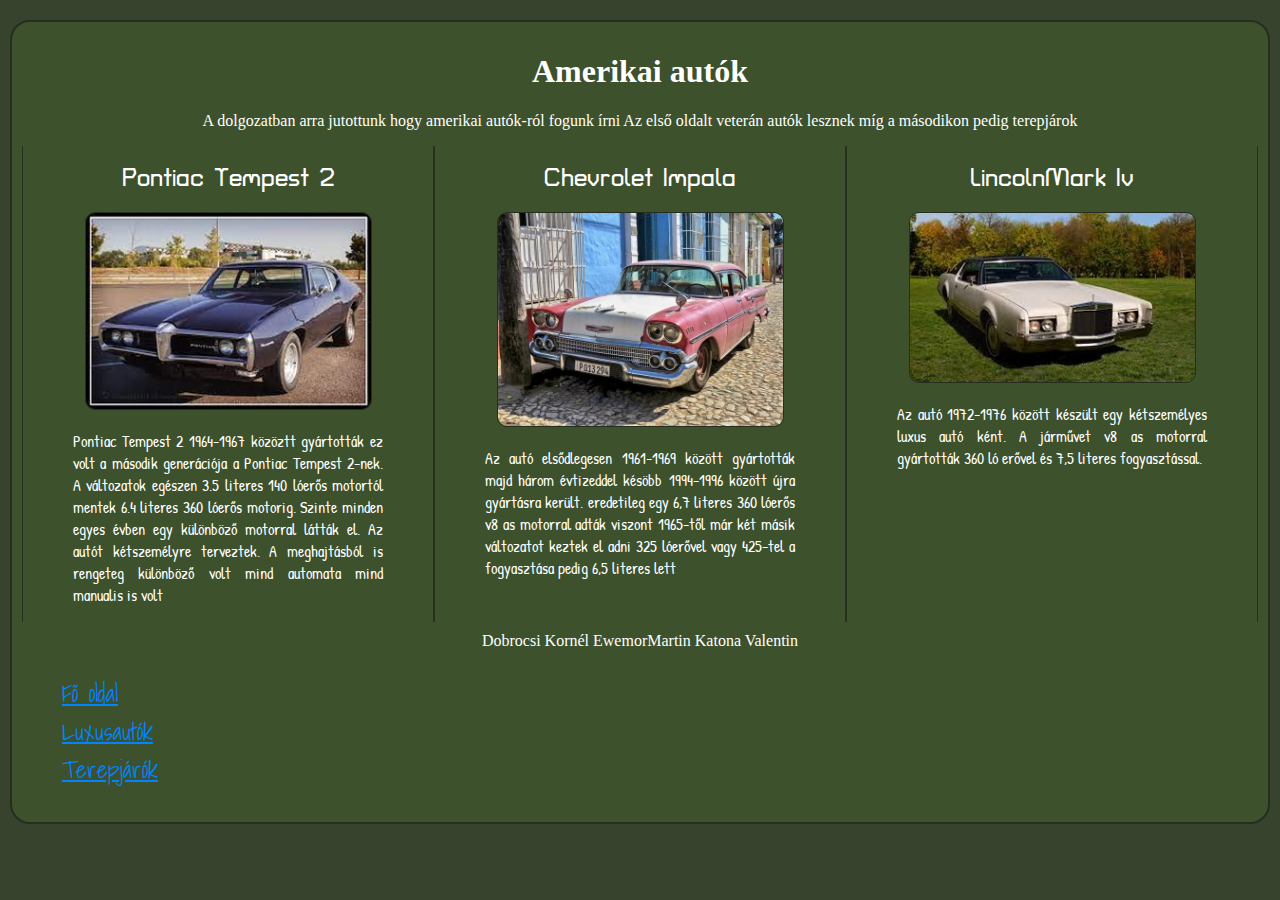
<file: index.html>
<!DOCTYPE html>
<html lang="hu">
<head>
    <meta charset="UTF-8">
    <meta http-equiv="X-UA-Compatible" content="IE=edge">
    <meta name="viewport" content="width=device-width, initial-scale=1.0">
    <link rel="stylesheet" href="style.css">
    <title>Dobrocsi Kornél EwemorMartin Katona Valentin</title>
</head>
<body>
<main>
    <header>
        <h1>Amerikai autók</h1>
        <p>A dolgozatban arra jutottunk hogy amerikai autók-ról fogunk írni
            Az első oldalt veterán autók lesznek míg a másodikon pedig terepjárok</p>
    </header>
    <nav>
        <ul>
            <li><a href="index.html">Fő oldal</a></li>
            <li><a href="tema0.html">Luxusautók</a></li>
            <li><a href="tema1.html">Terepjárók</a></li>
        </ul>
    </nav>
    <article>
        <div class="grid">
            <h2>Pontiac Tempest 2</h2>
            <img src="kepek/veteranautok/veteranautok300_20.jpg" alt="1">
            <p>Pontiac Tempest 2 1964-1967 közöztt gyártották ez volt a második generációja a Pontiac Tempest 2-nek. A változatok egészen 3.5 literes 140 lóerős motortól mentek 6.4 literes 360 lóerős motorig.
                Szinte minden egyes évben egy különböző motorral látták el. Az autót kétszemélyre terveztek. A meghajtásból is rengeteg különböző volt mind automata mind manualis is volt </p>
        </div>
        <div class="grid">
            <h2>Chevrolet Impala</h2>
            <img src="kepek/veteranautok/veteranautok300_21.jpg" alt="2">
            <p>Az autó elsődlegesen 1961-1969 között gyártották majd három évtizeddel késöbb 1994-1996 között újra gyártásra került. eredetileg egy 6,7 literes 360 lóerős v8 as motorral adták
                viszont 1965-től már két másik változatot keztek el adni 325 lóerővel vagy 425-tel a fogyasztása pedig 6,5 literes lett
            </p>
        </div>
        <div class="grid">
            <h2>LincolnMark Iv</h2>
            <img src="kepek/veteranautok/veteranautok300_22.jpg" alt="3">
            <p>Az autó 1972-1976 között készült egy kétszemélyes luxus autó ként. A járművet v8 as motorral gyártották 360 ló erővel és 7,5 literes fogyasztással. <p>
        </div>
    </article>
    <footer>Dobrocsi Kornél EwemorMartin Katona Valentin</footer>
</main>
</body>
</html>
</file>
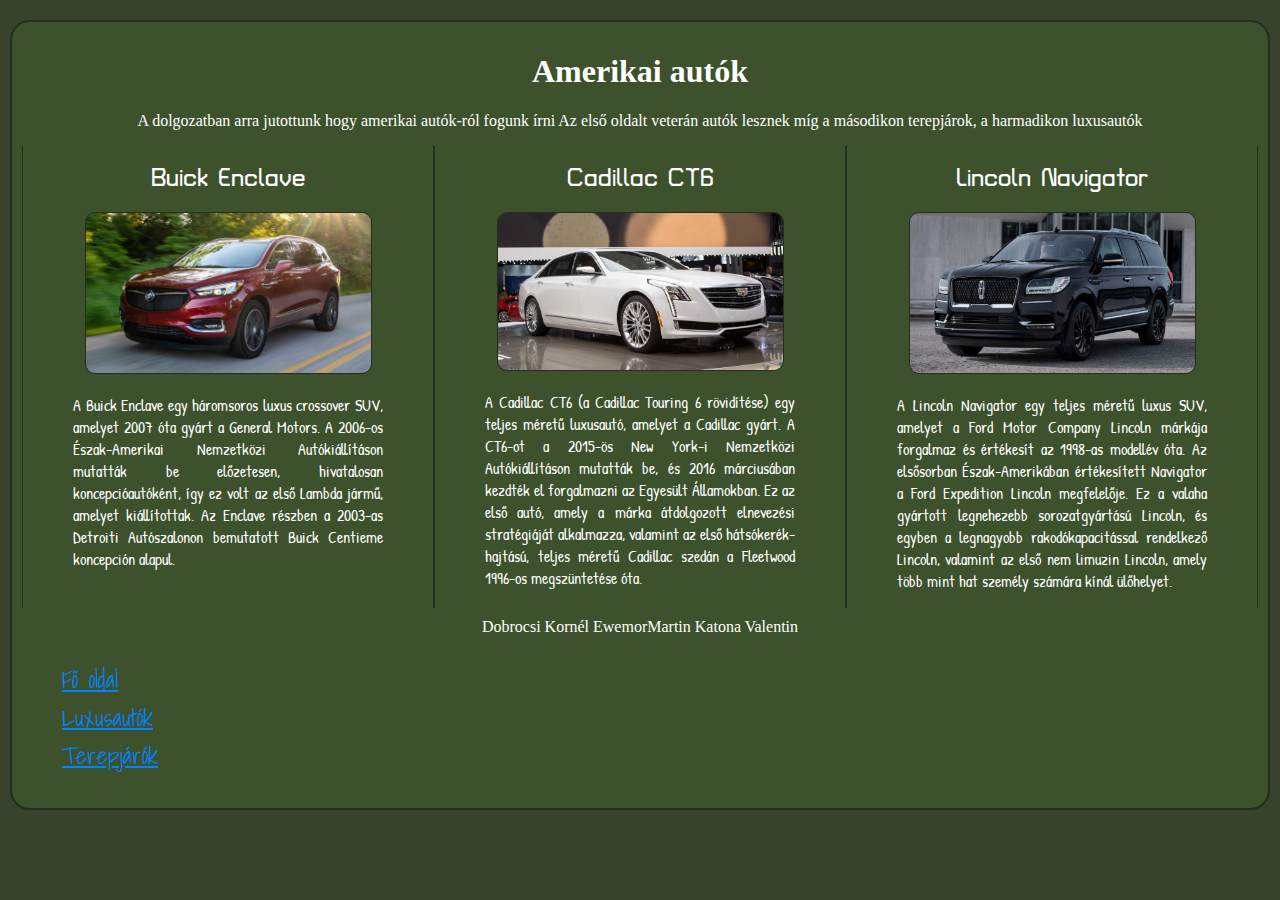
<file: tema0.html>
<!DOCTYPE html>
<html lang="hu">
<head>
    <meta charset="UTF-8">
    <meta http-equiv="X-UA-Compatible" content="IE=edge">
    <meta name="viewport" content="width=device-width, initial-scale=1.0">
    <link rel="stylesheet" href="style.css">
    <title>Dobrocsi Kornél EwemorMartin Katona Valentin</title>
</head>
<body>
<main>
    <header>
        <h1>Amerikai autók</h1>
        <p>A dolgozatban arra jutottunk hogy amerikai autók-ról fogunk írni
            Az első oldalt veterán autók lesznek míg a másodikon terepjárok, a harmadikon luxusautók</p>
    </header>
    <nav>
        <ul>
            <li><a href="index.html">Fő oldal</a></li>
            <li><a href="tema0.html">Luxusautók</a></li>
            <li><a href="tema1.html">Terepjárók</a></li>
        </ul>
    </nav>
    <article>
        <div class="grid">
            <h2>Buick Enclave</h2>
            <img src="kepek/luxusautok/buick_enclave.jpg" alt="1">
            <p>A Buick Enclave egy háromsoros luxus crossover SUV, amelyet 2007 óta gyárt a General Motors. 
                A 2006-os Észak-Amerikai Nemzetközi Autókiállításon mutatták be előzetesen, hivatalosan koncepcióautóként, így ez volt az első Lambda jármű, amelyet kiállítottak. Az Enclave részben a 2003-as Detroiti Autószalonon bemutatott Buick Centieme koncepción alapul.</p>
        </div>
        <div class="grid">
            <h2>Cadillac CT6</h2>
            <img src="kepek/luxusautok/cadillac_ct6.jpg" alt="2">
            <p>A Cadillac CT6 (a Cadillac Touring 6 rövidítése) egy teljes méretű luxusautó, amelyet a Cadillac gyárt. 
                A CT6-ot a 2015-ös New York-i Nemzetközi Autókiállításon mutatták be, és 2016 márciusában kezdték el forgalmazni az Egyesült Államokban. Ez az első autó, amely a márka átdolgozott elnevezési stratégiáját alkalmazza, valamint az első hátsókerék-hajtású, teljes méretű Cadillac szedán a Fleetwood 1996-os megszüntetése óta. </p>
        </div>
        <div class="grid">
            <h2>Lincoln Navigator</h2>
            <img src="kepek/luxusautok/lincoln_navigator.jpg" alt="3">
            <p>A Lincoln Navigator egy teljes méretű luxus SUV, amelyet a Ford Motor Company Lincoln márkája forgalmaz és értékesít az 1998-as modellév óta. Az elsősorban Észak-Amerikában értékesített Navigator a Ford Expedition Lincoln megfelelője. 
                Ez a valaha gyártott legnehezebb sorozatgyártású Lincoln, és egyben a legnagyobb rakodókapacitással rendelkező Lincoln, valamint az első nem limuzin Lincoln, amely több mint hat személy számára kínál ülőhelyet.<p>
        </div>
    </article>
    <footer>Dobrocsi Kornél EwemorMartin Katona Valentin</footer>
</main>
</body>
</html>
</file>
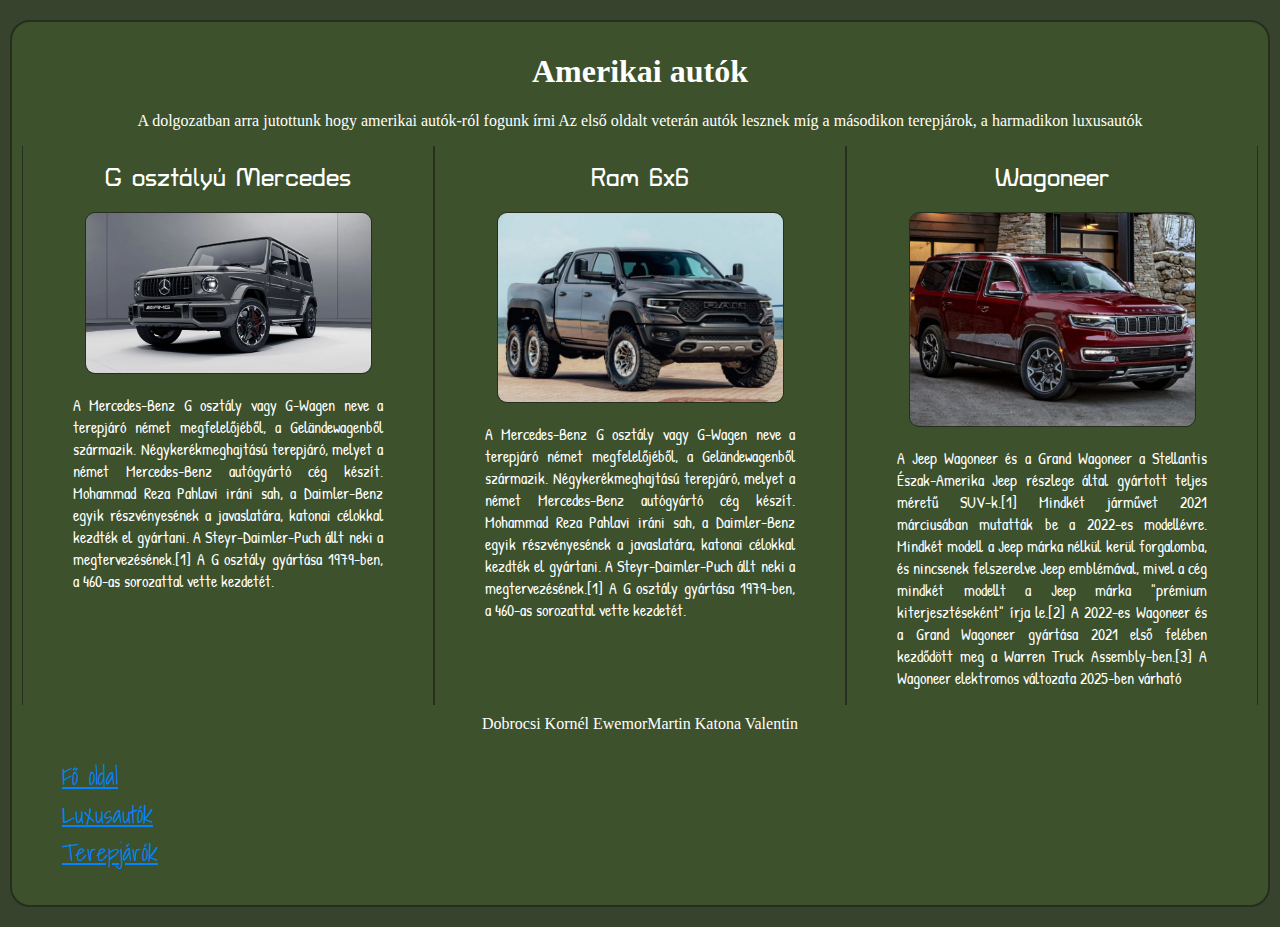
<file: tema1.html>
<!DOCTYPE html>
<html lang="hu">
<head>
    <meta charset="UTF-8">
    <meta http-equiv="X-UA-Compatible" content="IE=edge">
    <meta name="viewport" content="width=device-width, initial-scale=1.0">
    <link rel="stylesheet" href="style.css">
    <title>Dobrocsi Kornél EwemorMartin Katona Valentin</title>
</head>
<body>
<main>
        <header>
            <h1>Amerikai autók</h1>
            <p>A dolgozatban arra jutottunk hogy amerikai autók-ról fogunk írni
                Az első oldalt veterán autók lesznek míg a másodikon terepjárok, a harmadikon luxusautók</p>
        </header>
        <nav>
            <ul>
                <li><a href="index.html">Fő oldal</a></li>
                <li><a href="tema0.html">Luxusautók</a></li>
                <li><a href="tema1.html">Terepjárók</a></li>
            </ul>
        </nav>
    <article>
        
        

           <div class="grid"> 
                <h2>G osztályú Mercedes</h2>
                <img src="kepek/terepjarok/gmerci.jpg" alt="1"  >
                <p> A Mercedes-Benz G osztály vagy G-Wagen neve a terepjáró német megfelelőjéből, a Geländewagenből származik. Négykerékmeghajtású terepjáró, melyet a német Mercedes-Benz autógyártó cég készít. Mohammad Reza Pahlavi iráni sah, a Daimler-Benz egyik részvényesének a javaslatára, katonai célokkal kezdték el gyártani. A Steyr-Daimler-Puch állt neki a megtervezésének.[1] A G osztály gyártása 1979-ben, a 460-as sorozattal vette kezdetét.</p>
            </div>    
            <div class="grid">
                <h2>Ram 6x6</h2>
                    <img src="kepek/terepjarok/image_(5).jpg" alt="2" >
                    <p> A Mercedes-Benz G osztály vagy G-Wagen neve a terepjáró német megfelelőjéből, a Geländewagenből származik. Négykerékmeghajtású terepjáró, melyet a német Mercedes-Benz autógyártó cég készít. Mohammad Reza Pahlavi iráni sah, a Daimler-Benz egyik részvényesének a javaslatára, katonai célokkal kezdték el gyártani. A Steyr-Daimler-Puch állt neki a megtervezésének.[1] A G osztály gyártása 1979-ben, a 460-as sorozattal vette kezdetét.</p>
            </div>
            <div class="grid">
                <h2>Wagoneer</h2>
                    <img src="kepek/terepjarok/pirosterepjaro.jpg" alt="3" >
                    <p> A Jeep Wagoneer és a Grand Wagoneer a Stellantis Észak-Amerika Jeep részlege által gyártott teljes méretű SUV-k.[1] Mindkét járművet 2021 márciusában mutatták be a 2022-es modellévre. Mindkét modell a Jeep márka nélkül kerül forgalomba, és nincsenek felszerelve Jeep emblémával, mivel a cég mindkét modellt a Jeep márka "prémium kiterjesztéseként" írja le.[2] A 2022-es Wagoneer és a Grand Wagoneer gyártása 2021 első felében kezdődött meg a Warren Truck Assembly-ben.[3] A Wagoneer elektromos változata 2025-ben várható</p>
            </div>
    </article>         
        <footer>Dobrocsi Kornél EwemorMartin Katona Valentin</footer>
</main>
</body>
</html>
</file>
<file: style.css>
@import url('https://fonts.googleapis.com/css2?family=Shadows+Into+Light&display=swap'); /* FOOTER & LIST */
@import url('https://fonts.googleapis.com/css2?family=Patrick+Hand&display=swap'); /* 'p' & h3 tags */
@import url('https://fonts.googleapis.com/css2?family=Turret+Road&display=swap'); /* h2 &h1 tags */


body{
    padding: 0;
    margin: 0;
    background-color: #37432d;
}

*{
    box-sizing: border-box;
}

main{
    border: 2px solid #252e1f ;
    padding: 10px;
    margin: 20px 10px 20px 10px;
    border-radius: 20px;
    background-color: #43602c80;
    display: grid;
    grid-template-areas: "h"
                         "ar"
                         "f"
                         "m";
    color: white;
}

article p{
    font-family: 'Patrick Hand';
    text-align: justify;
    margin-left: 50px;
    margin-right: 50px;
}

article h1{
    font-family: 'Turret Road';
    text-align: center;
    font-weight: bolder;
}

article img{
    border: 1px solid #252e1f;
    border-radius: 10px;
}

nav ul li{
    list-style-type: none;
    font-family: 'Shadows Into Light';
}

nav a{
    color: rgb(0, 132, 255);
}

nav a:visited{
    color: rgb(255, 0, 0);
}

nav a:active{
    color: gray;
}
nav a:hover{
    color: aqua;
}
h2{
    font-family: 'Turret Road';
    font-weight: bolder;
}
header{
    grid-area: h;
    text-align: center;
}
nav {
    grid-area: m;
    font-size: x-large;
}
nav ul{
    grid-area: fels;
}
article{
    grid-area: ar;
    grid-template-columns: 1fr 1fr 1fr;
    display: grid;
    text-align: center;
}
footer{
    grid-area: f;
    margin-top: 10px;
    font-family: 'Shadow Into Light';
    text-align: center;
}

article img{
    width:70%
}

.grid{
    border-left: 1px solid #252e1f;
    border-right: 1px solid #252e1f;
}

body::-webkit-scrollbar-track
{
	border-radius: 5px;
    max-height: 10%;
}

body::-webkit-scrollbar
{
	width: 7px;
    background: none;
}

body::-webkit-scrollbar-thumb
{
	border-radius: 5px;
	background-color: #678c4a;

}

@media screen and (max-width:800px) {
    article{
        grid-template-columns:1fr 1fr;
        display: grid;
    }
    p{
        font-size: medium;
    }
    h1,h2{
        font-size: x-large;
        font-weight: bolder;
    }
    nav{
        font-size: large;
        font-weight: bold;
    }
    article img{
        width: 60%;
    }

}

@media screen and (max-width: 400px) {
    article{
        grid-template-columns: 1fr;
        display: grid;
    }
    p{
        font-size: small;
        font-weight: 400;
    }
    h1,h2{
        font-size: large;
        font-weight: 600;
    }
    nav{
        font-size: medium;
        font-weight: 900 ;
    }
    article img{
        width: 50%;
    }
    
}
</file>
